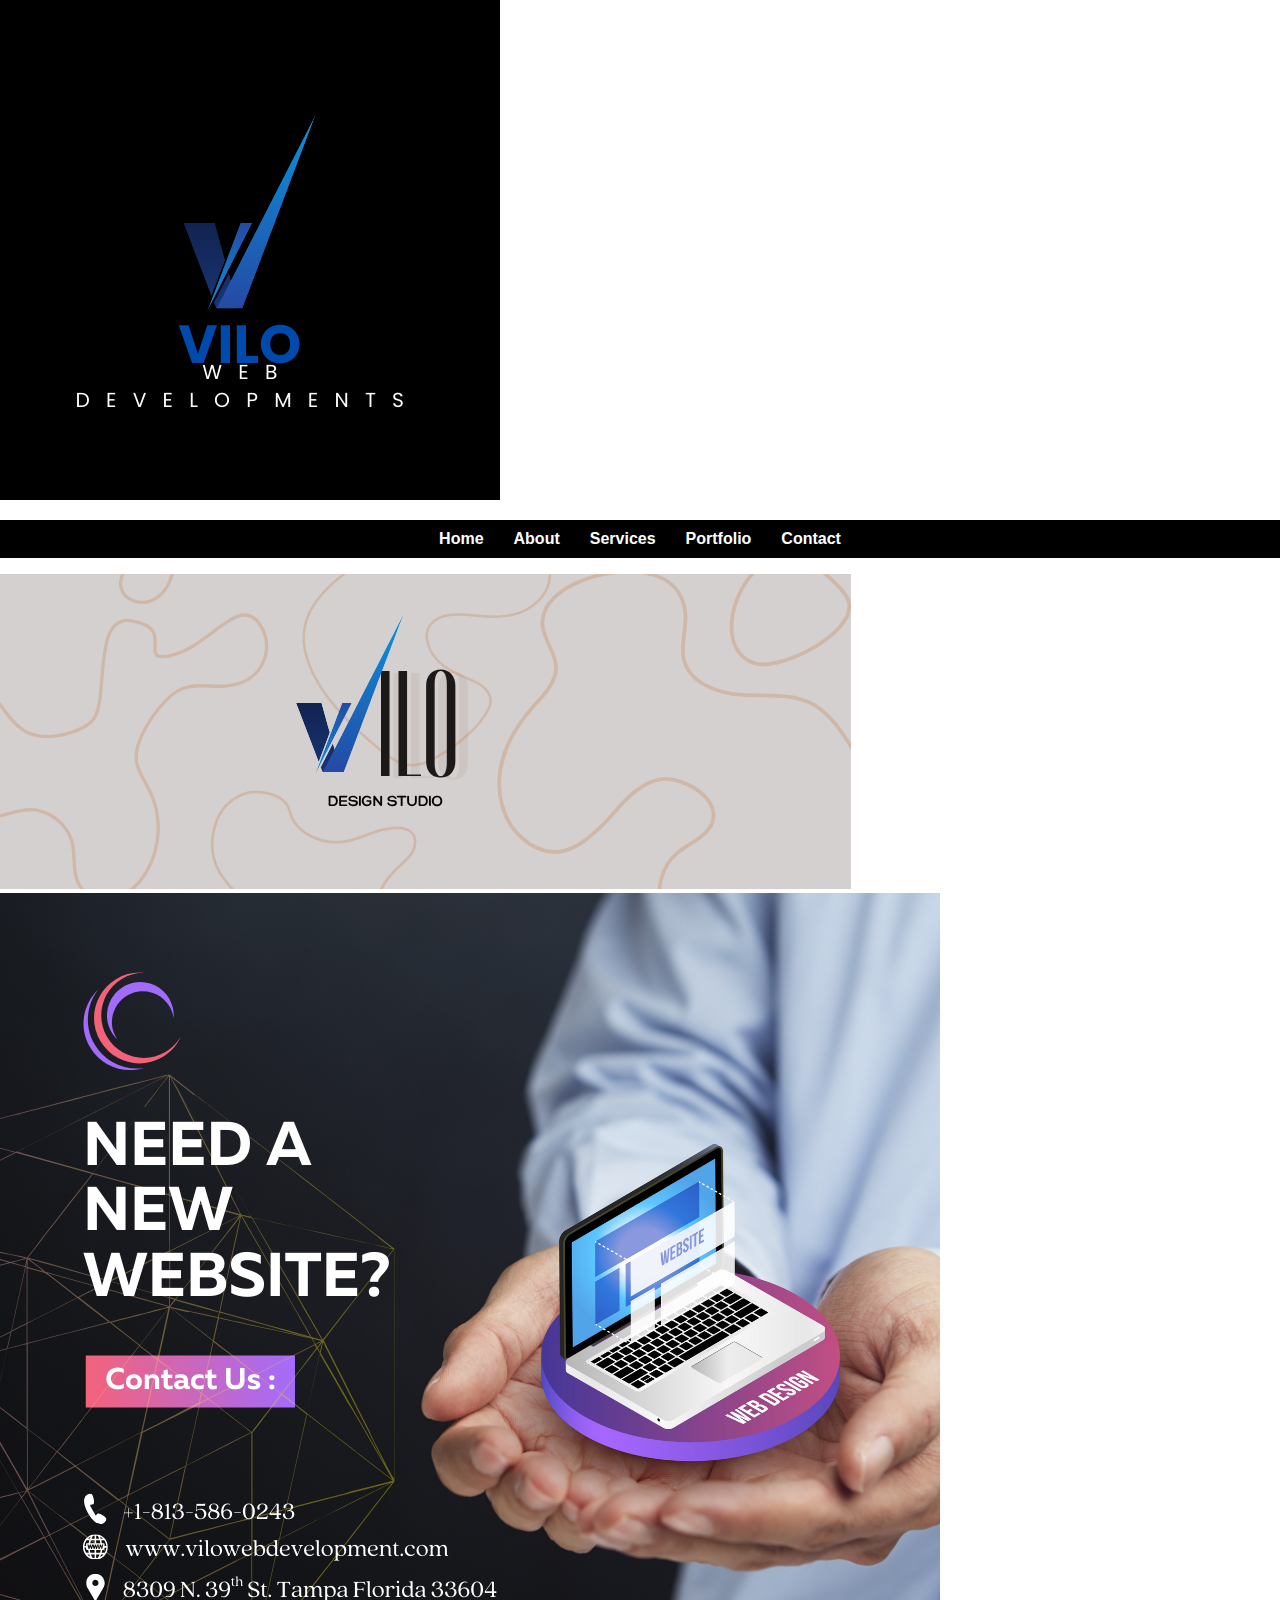
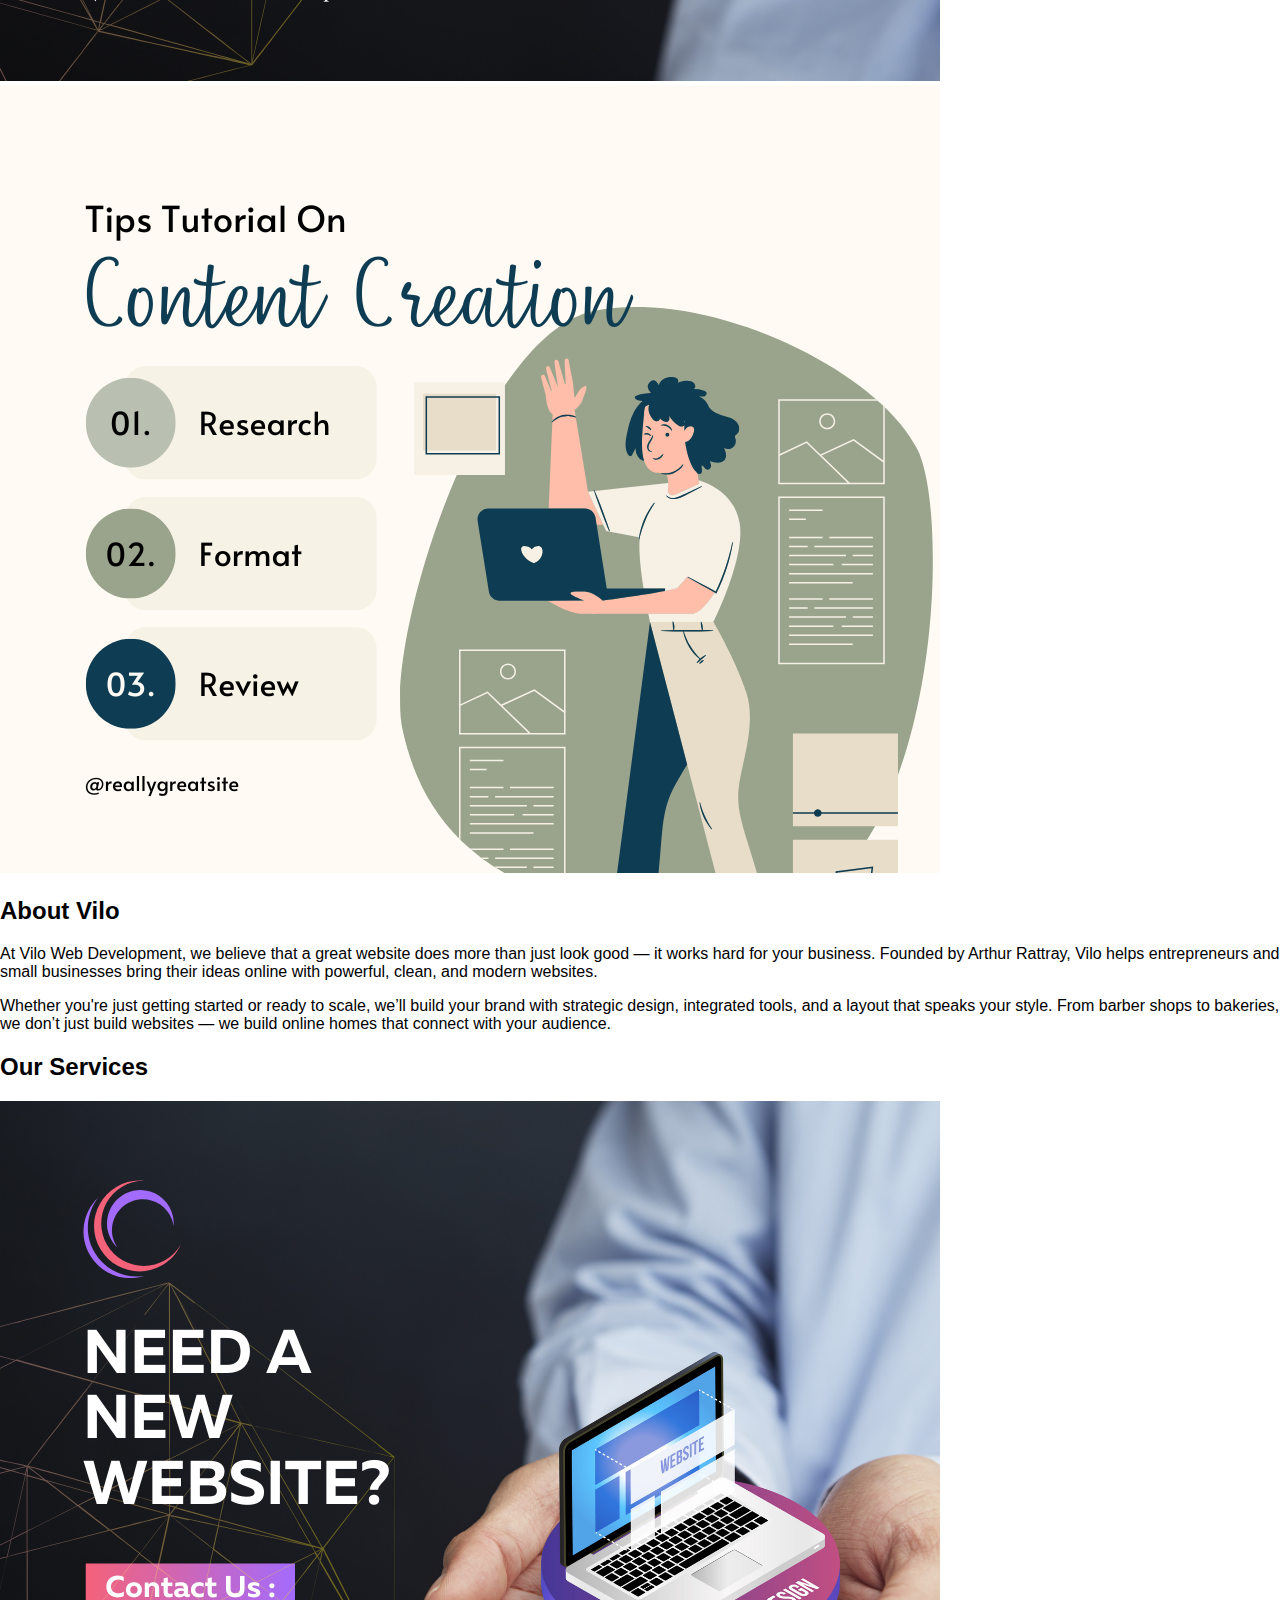
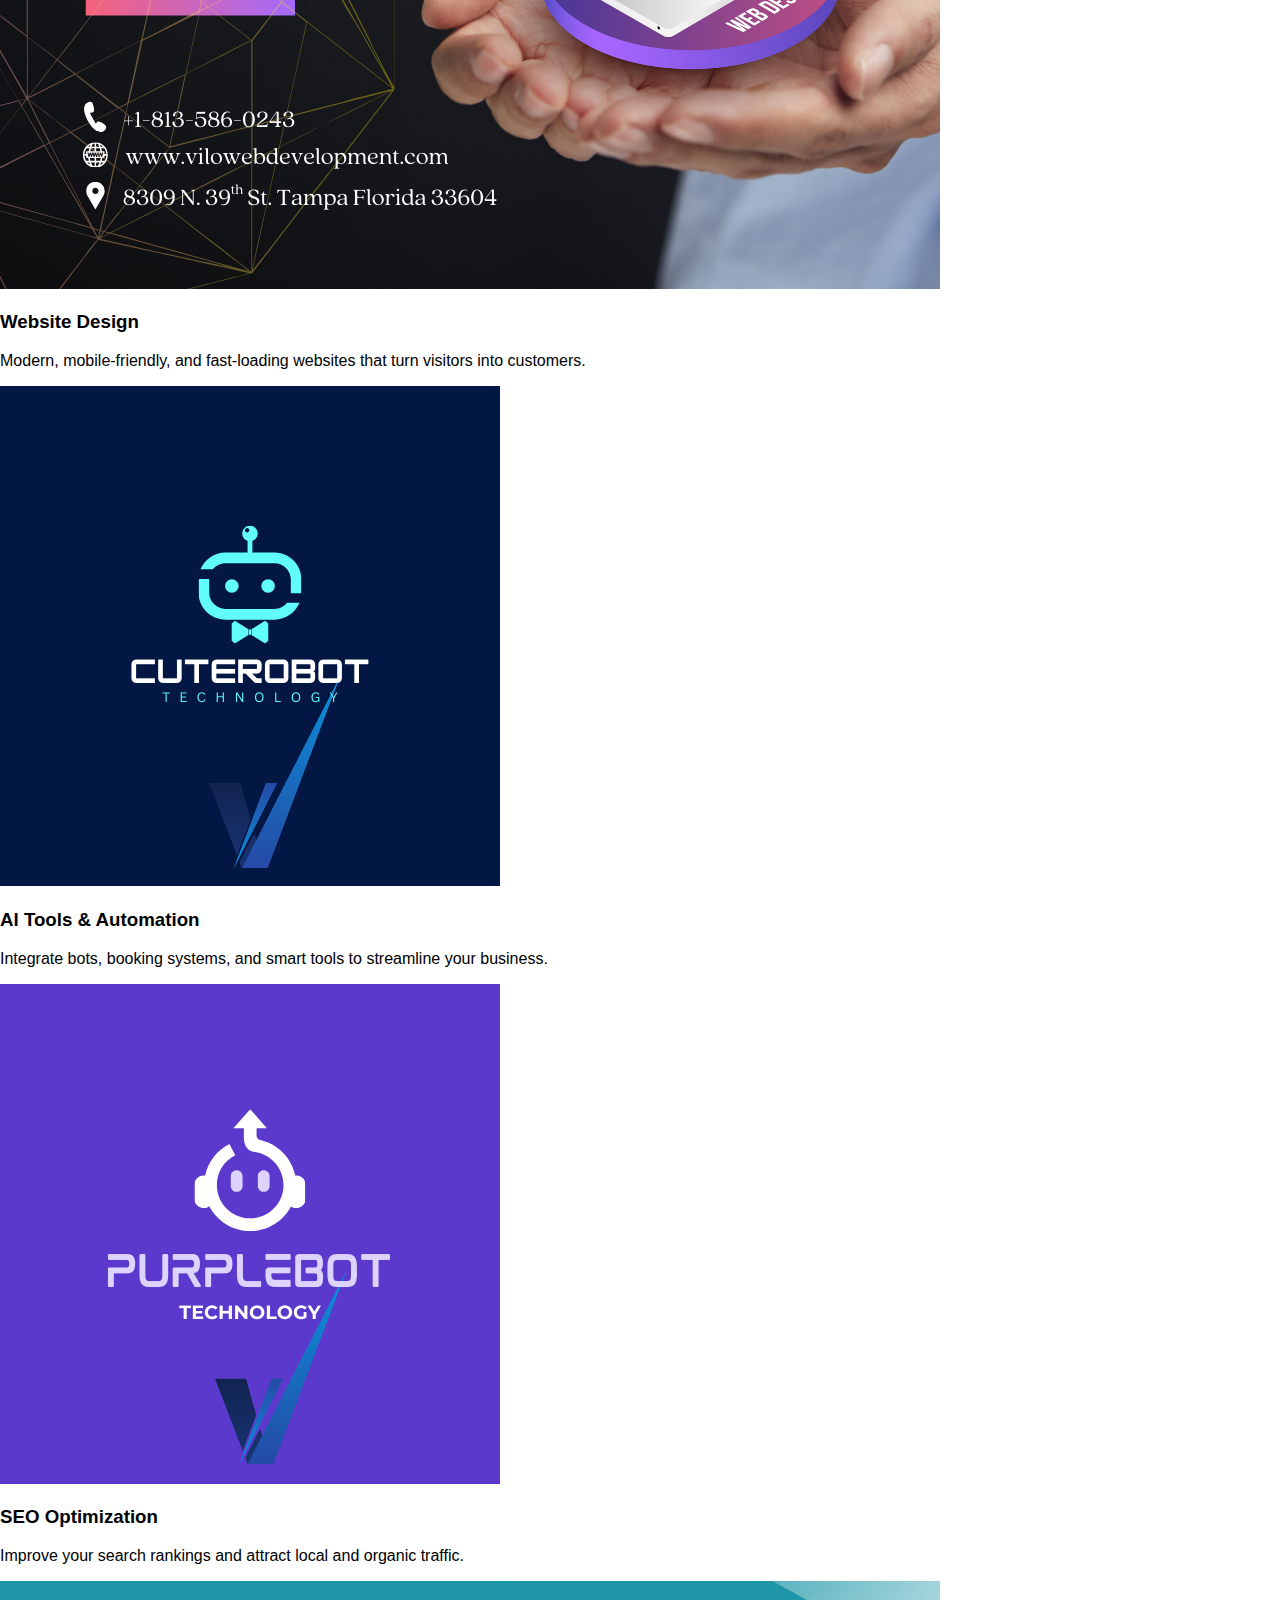
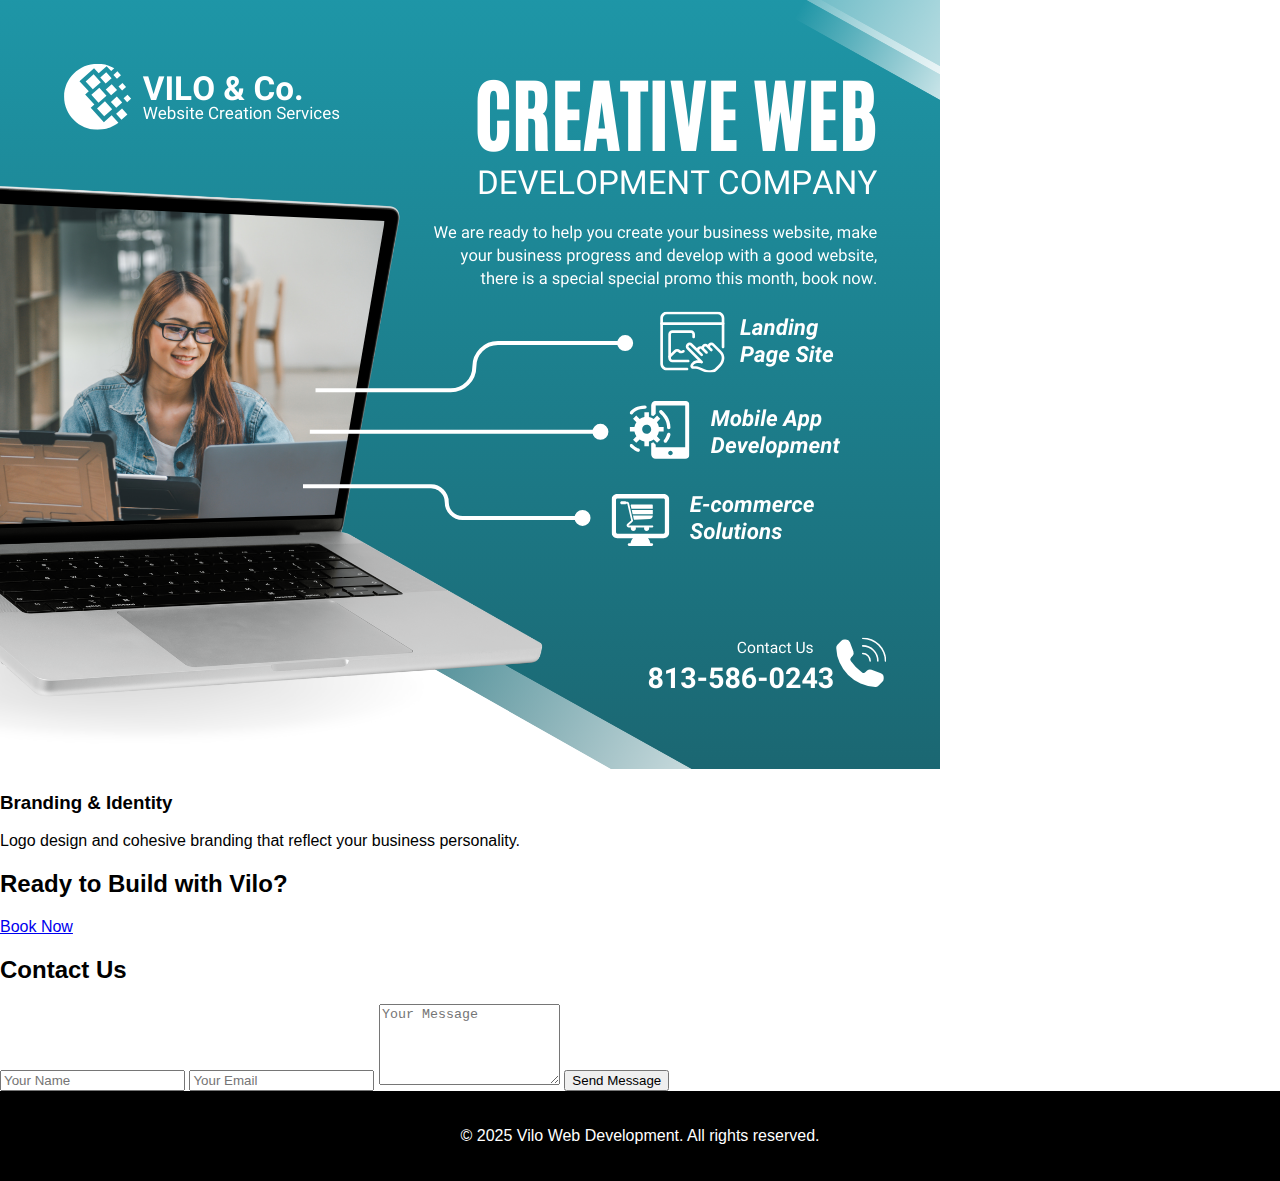
<file: public/index.html>
<!DOCTYPE html>
<html lang="en">
<head>
  <meta charset="UTF-8" />
  <title>Vilo Web Development</title>
  <link rel="stylesheet" href="style.css" />
</head>
<body>
  <header class="site-header">
    <img src="images/Vilo_compressed.png" alt="Vilo Logo" class="logo" />
    <nav>
      <ul>
        <li><a href="#">Home</a></li>
        <li><a href="#about">About</a></li>
        <li><a href="#services">Services</a></li>
        <li><a href="#portfolio">Portfolio</a></li>
        <li><a href="#contact">Contact</a></li>
      </ul>
    </nav>
  </header>

  <section class="hero">
    <img src="images/vilo & Co. (1).png" alt="Vilo Banner" class="hero-img" />
  </section>

  <section class="cta">
    <img src="images/vilo 3 (1).png" alt="Need a Website CTA" />
  </section>

  <section class="content-tips">
    <img src="images/vilo 16.png" alt="Content Creation Tips" />
  </section>

  <section class="about" id="about">
    <h2>About Vilo</h2>
    <p>
      At Vilo Web Development, we believe that a great website does more than just look good — it works hard for your business. 
      Founded by Arthur Rattray, Vilo helps entrepreneurs and small businesses bring their ideas online with powerful, clean, and modern websites.
    </p>
    <p>
      Whether you're just getting started or ready to scale, we’ll build your brand with strategic design, integrated tools, and a layout that speaks your style. 
      From barber shops to bakeries, we don’t just build websites — we build online homes that connect with your audience.
    </p>
  </section>

  <section class="services" id="services">
    <h2>Our Services</h2>
    <div class="services-grid">
      <div class="service">
        <img src="images/vilo_3_compressed.png" alt="Website Design">
        <h3>Website Design</h3>
        <p>Modern, mobile-friendly, and fast-loading websites that turn visitors into customers.</p>
      </div>
      <div class="service">
        <img src="images/vilo (7).png" alt="AI Integration">
        <h3>AI Tools & Automation</h3>
        <p>Integrate bots, booking systems, and smart tools to streamline your business.</p>
      </div>
      <div class="service">
        <img src="images/vilo (9).png" alt="SEO Optimization">
        <h3>SEO Optimization</h3>
        <p>Improve your search rankings and attract local and organic traffic.</p>
      </div>
      <div class="service">
        <img src="images/vilo_13_compressed.png" alt="Branding">
        <h3>Branding & Identity</h3>
        <p>Logo design and cohesive branding that reflect your business personality.</p>
      </div>
    </div>
  </section>

  <section class="booking">
    <h2>Ready to Build with Vilo?</h2>
    <a href="https://calendly.com/arthursenergyonline/30min-1" target="_blank" class="book-btn">Book Now</a>
  </section>

  <section class="contact" id="contact">
    <h2>Contact Us</h2>
    <form action="#" method="POST" class="contact-form">
      <input type="text" name="name" placeholder="Your Name" required />
      <input type="email" name="email" placeholder="Your Email" required />
      <textarea name="message" rows="5" placeholder="Your Message" required></textarea>
      <button type="submit">Send Message</button>
    </form>
  </section>

  <footer>
    <p>&copy; 2025 Vilo Web Development. All rights reserved.</p>
  </footer>
</body>
</html>
</file>
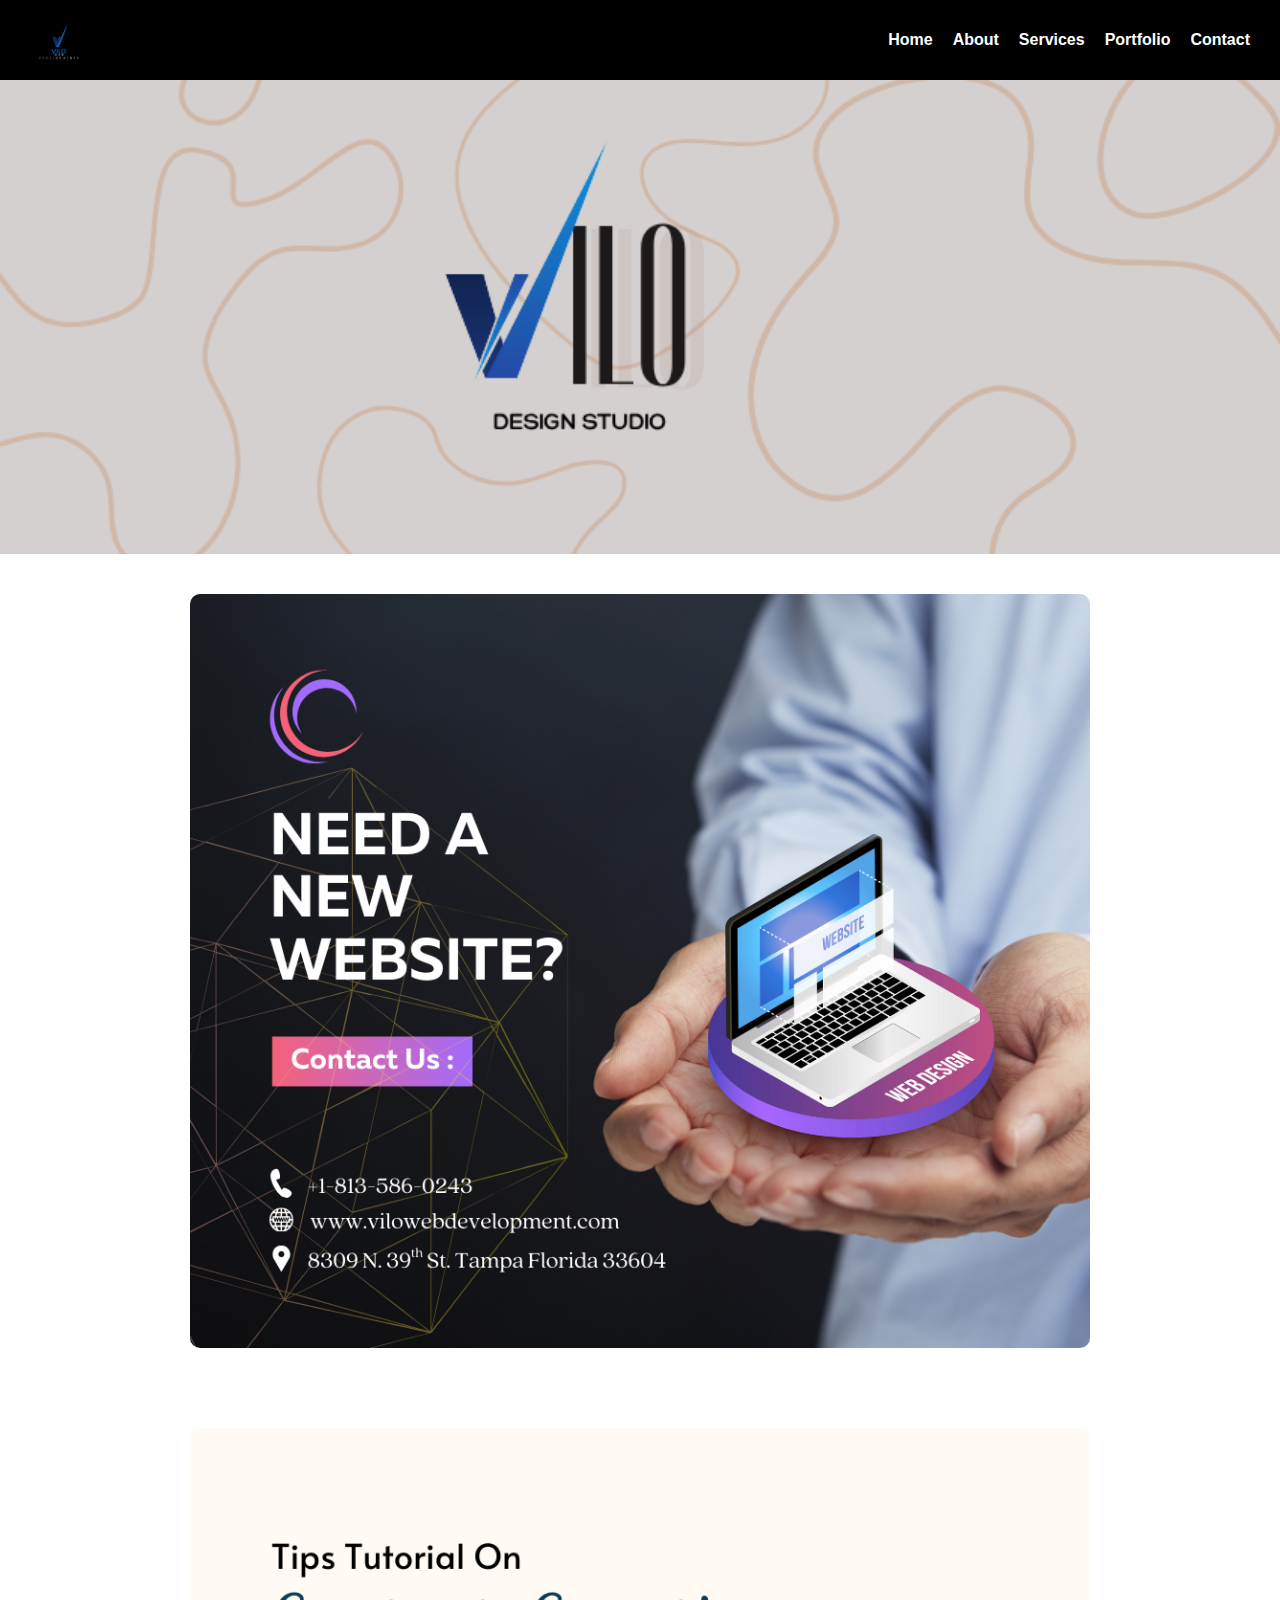
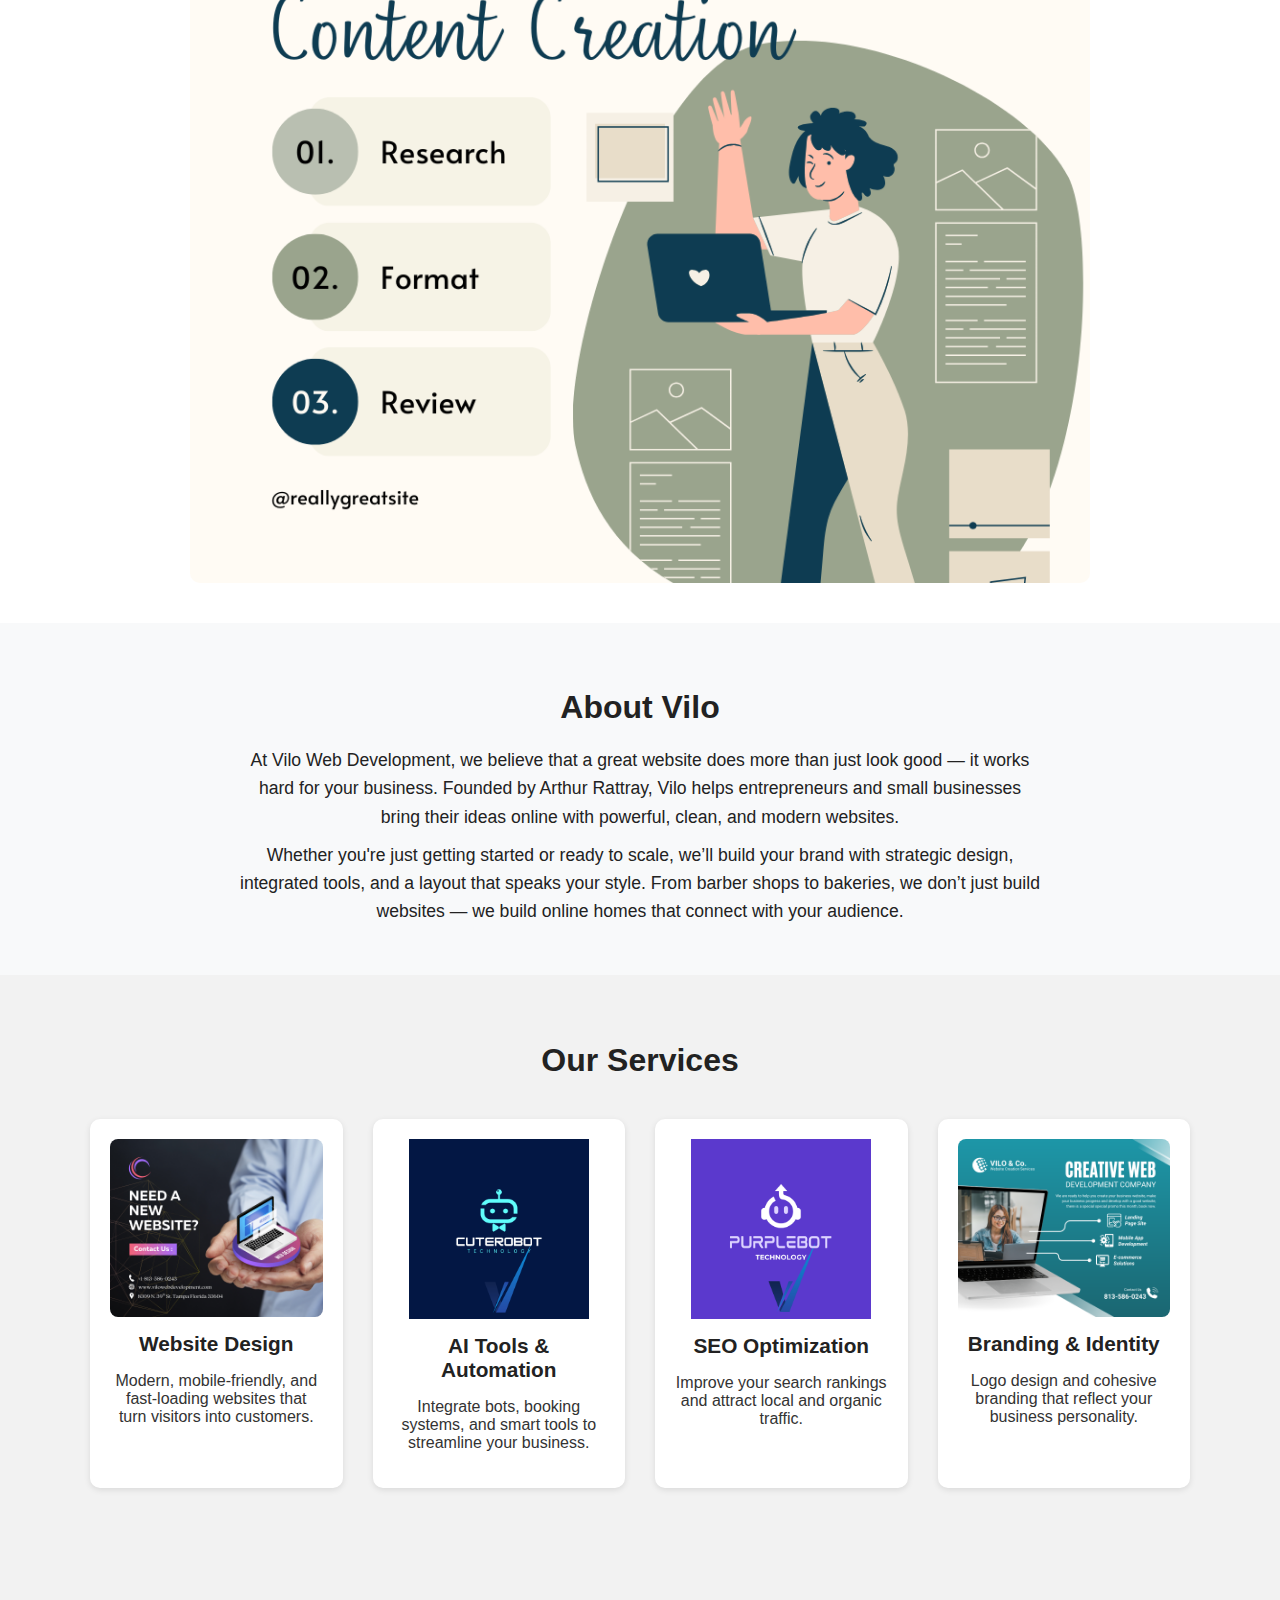
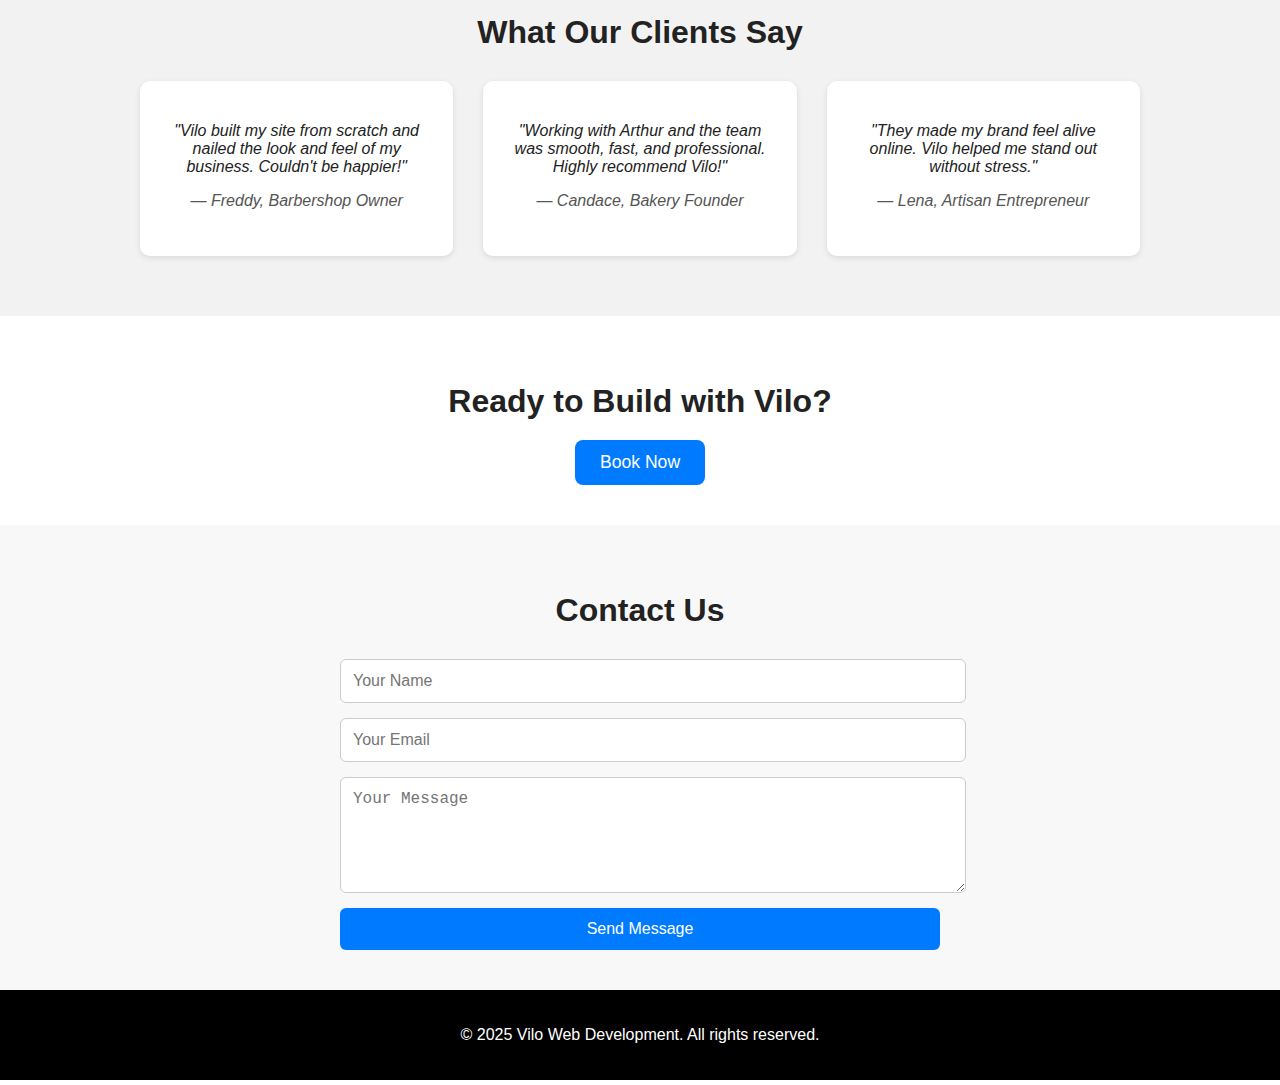
<file: vilo_full_site/public/index.html>
<!DOCTYPE html>
<html lang="en">
<head>
  <meta charset="UTF-8" />
  <title>Vilo Web Development</title>
  <link rel="stylesheet" href="style.css" />
</head>
<body>
  <header class="site-header">
    <img src="images/Vilo_compressed.png" alt="Vilo Logo" class="logo" />
    <nav>
      <ul>
        <li><a href="#">Home</a></li>
        <li><a href="#about">About</a></li>
        <li><a href="#services">Services</a></li>
        <li><a href="#portfolio">Portfolio</a></li>
        <li><a href="#contact">Contact</a></li>
      </ul>
    </nav>
  </header>

  <section class="hero">
    <img src="images/vilo & Co. (1).png" alt="Vilo Banner" class="hero-img" />
  </section>

  <section class="cta">
    <img src="images/vilo 3 (1).png" alt="Need a Website CTA" />
  </section>

  <section class="content-tips">
    <img src="images/vilo 16.png" alt="Content Creation Tips" />
  </section>

  <section class="about" id="about">
    <h2>About Vilo</h2>
    <p>
      At Vilo Web Development, we believe that a great website does more than just look good — it works hard for your business. 
      Founded by Arthur Rattray, Vilo helps entrepreneurs and small businesses bring their ideas online with powerful, clean, and modern websites.
    </p>
    <p>
      Whether you're just getting started or ready to scale, we’ll build your brand with strategic design, integrated tools, and a layout that speaks your style. 
      From barber shops to bakeries, we don’t just build websites — we build online homes that connect with your audience.
    </p>
  </section>

  <section class="services" id="services">
    <h2>Our Services</h2>
    <div class="services-grid">
      <div class="service">
        <img src="images/vilo_3_compressed.png" alt="Website Design">
        <h3>Website Design</h3>
        <p>Modern, mobile-friendly, and fast-loading websites that turn visitors into customers.</p>
      </div>
      <div class="service">
        <img src="images/vilo (7).png" alt="AI Integration">
        <h3>AI Tools & Automation</h3>
        <p>Integrate bots, booking systems, and smart tools to streamline your business.</p>
      </div>
      <div class="service">
        <img src="images/vilo (9).png" alt="SEO Optimization">
        <h3>SEO Optimization</h3>
        <p>Improve your search rankings and attract local and organic traffic.</p>
      </div>
      <div class="service">
        <img src="images/vilo_13_compressed.png" alt="Branding">
        <h3>Branding & Identity</h3>
        <p>Logo design and cohesive branding that reflect your business personality.</p>
      </div>
    </div>
  </section>

  
  <section class="testimonials" id="testimonials">
    <h2>What Our Clients Say</h2>
    <div class="testimonial-grid">
      <div class="testimonial">
        <p>"Vilo built my site from scratch and nailed the look and feel of my business. Couldn't be happier!"</p>
        <h4>— Freddy, Barbershop Owner</h4>
      </div>
      <div class="testimonial">
        <p>"Working with Arthur and the team was smooth, fast, and professional. Highly recommend Vilo!"</p>
        <h4>— Candace, Bakery Founder</h4>
      </div>
      <div class="testimonial">
        <p>"They made my brand feel alive online. Vilo helped me stand out without stress."</p>
        <h4>— Lena, Artisan Entrepreneur</h4>
      </div>
    </div>
  </section>


  <section class="booking">
    <h2>Ready to Build with Vilo?</h2>
    <a href="https://calendly.com/arthursenergyonline/30min-1" target="_blank" class="book-btn">Book Now</a>
  </section>

  <section class="contact" id="contact">
    <h2>Contact Us</h2>
    <form action="#" method="POST" class="contact-form">
      <input type="text" name="name" placeholder="Your Name" required />
      <input type="email" name="email" placeholder="Your Email" required />
      <textarea name="message" rows="5" placeholder="Your Message" required></textarea>
      <button type="submit">Send Message</button>
    </form>
  </section>

  <footer>
    <p>&copy; 2025 Vilo Web Development. All rights reserved.</p>
  </footer>
</body>
</html>
</file>
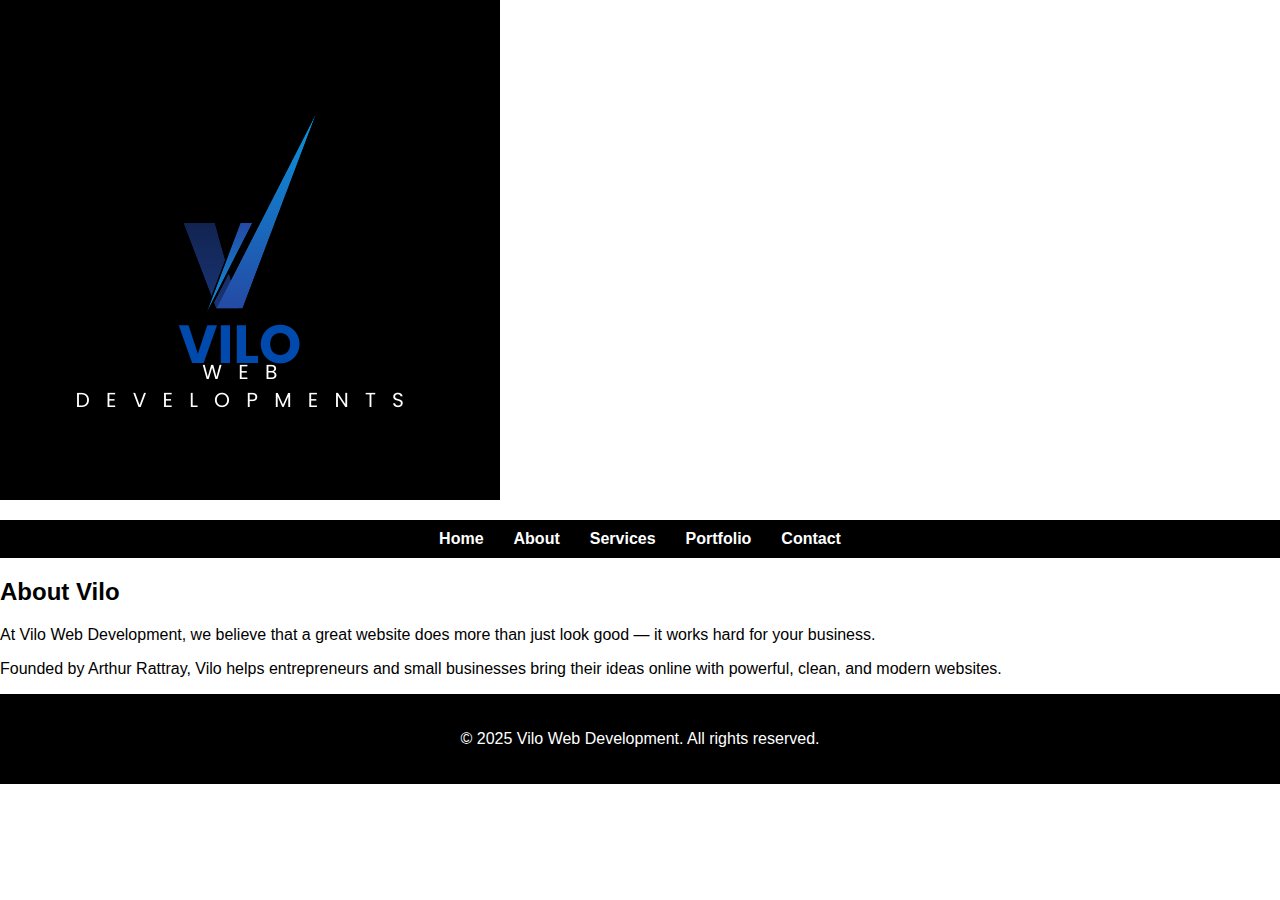
<file: public/about.html>
<!DOCTYPE html>
<html lang="en">
<head>
  <meta charset="UTF-8" />
  <title>Vilo Web Development</title>
  <link rel="stylesheet" href="style.css" />
</head>
<body>

<header class="site-header">
  <img src="images/Vilo_compressed.png" alt="Vilo Logo" class="logo" />
  <nav>
    <ul>
      <li><a href="index.html">Home</a></li>
      <li><a href="about.html">About</a></li>
      <li><a href="services.html">Services</a></li>
      <li><a href="portfolio.html">Portfolio</a></li>
      <li><a href="contact.html">Contact</a></li>
    </ul>
  </nav>
</header>


<section class="about">
  <h2>About Vilo</h2>
  <p>At Vilo Web Development, we believe that a great website does more than just look good — it works hard for your business.</p>
  <p>Founded by Arthur Rattray, Vilo helps entrepreneurs and small businesses bring their ideas online with powerful, clean, and modern websites.</p>
</section>


<footer>
  <p>&copy; 2025 Vilo Web Development. All rights reserved.</p>
</footer>

</body>
</html>
</file>
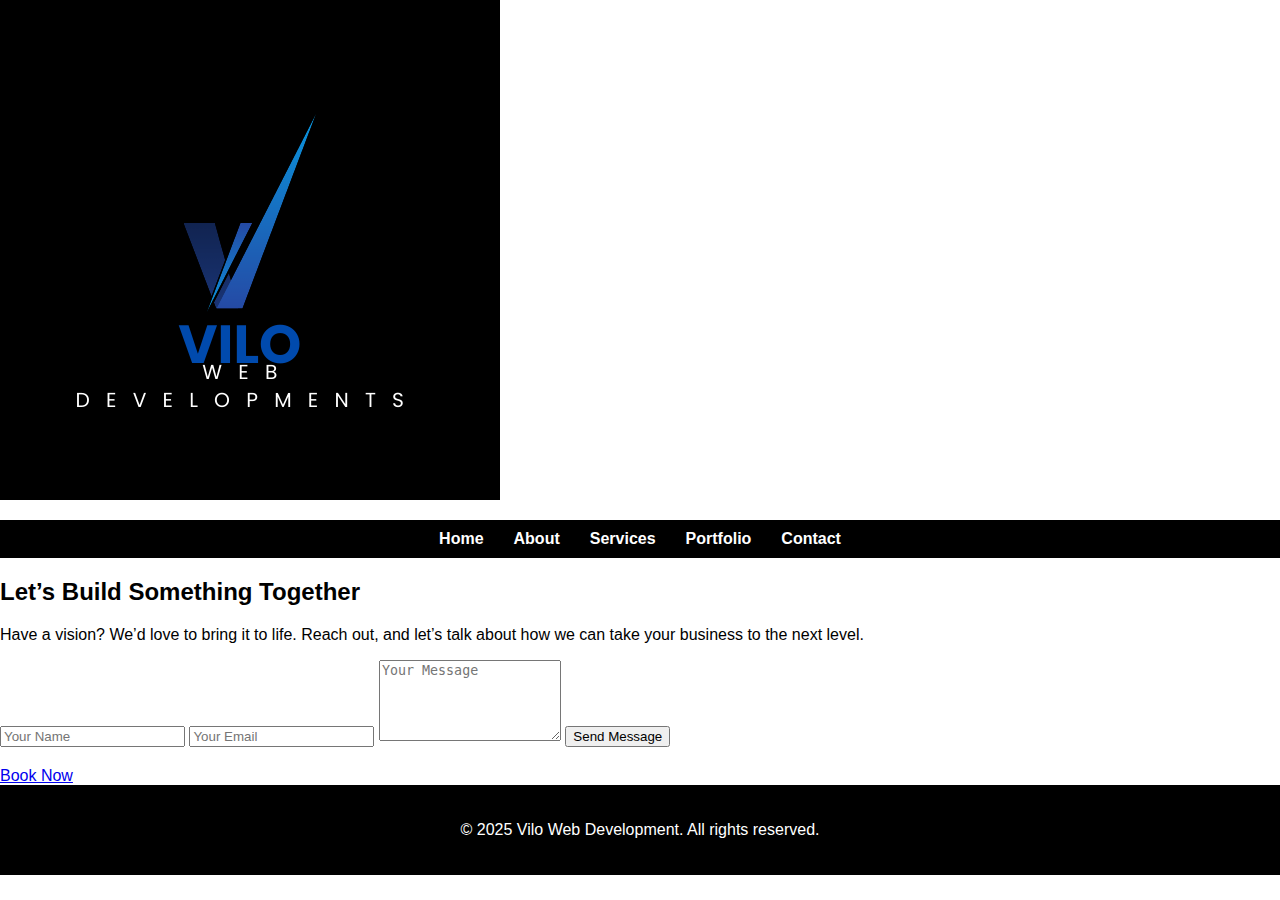
<file: public/contact.html>
<!DOCTYPE html>
<html lang="en">
<head>
  <meta charset="UTF-8" />
  <title>Vilo Web Development</title>
  <link rel="stylesheet" href="style.css" />
</head>
<body>

<header class="site-header">
  <img src="images/Vilo_compressed.png" alt="Vilo Logo" class="logo" />
  <nav>
    <ul>
      <li><a href="index.html">Home</a></li>
      <li><a href="about.html">About</a></li>
      <li><a href="services.html">Services</a></li>
      <li><a href="portfolio.html">Portfolio</a></li>
      <li><a href="contact.html">Contact</a></li>
    </ul>
  </nav>
</header>


<section class="contact">
  <h2>Let’s Build Something Together</h2>
  <p>Have a vision? We’d love to bring it to life. Reach out, and let’s talk about how we can take your business to the next level.</p>
  <form action="#" method="POST" class="contact-form">
    <input type="text" name="name" placeholder="Your Name" required />
    <input type="email" name="email" placeholder="Your Email" required />
    <textarea name="message" rows="5" placeholder="Your Message" required></textarea>
    <button type="submit">Send Message</button>
  </form>
  <div style="margin-top: 20px;">
    <a href="https://calendly.com/arthursenergyonline/30min-1" class="book-btn" target="_blank">Book Now</a>
  </div>
</section>


<footer>
  <p>&copy; 2025 Vilo Web Development. All rights reserved.</p>
</footer>

</body>
</html>
</file>
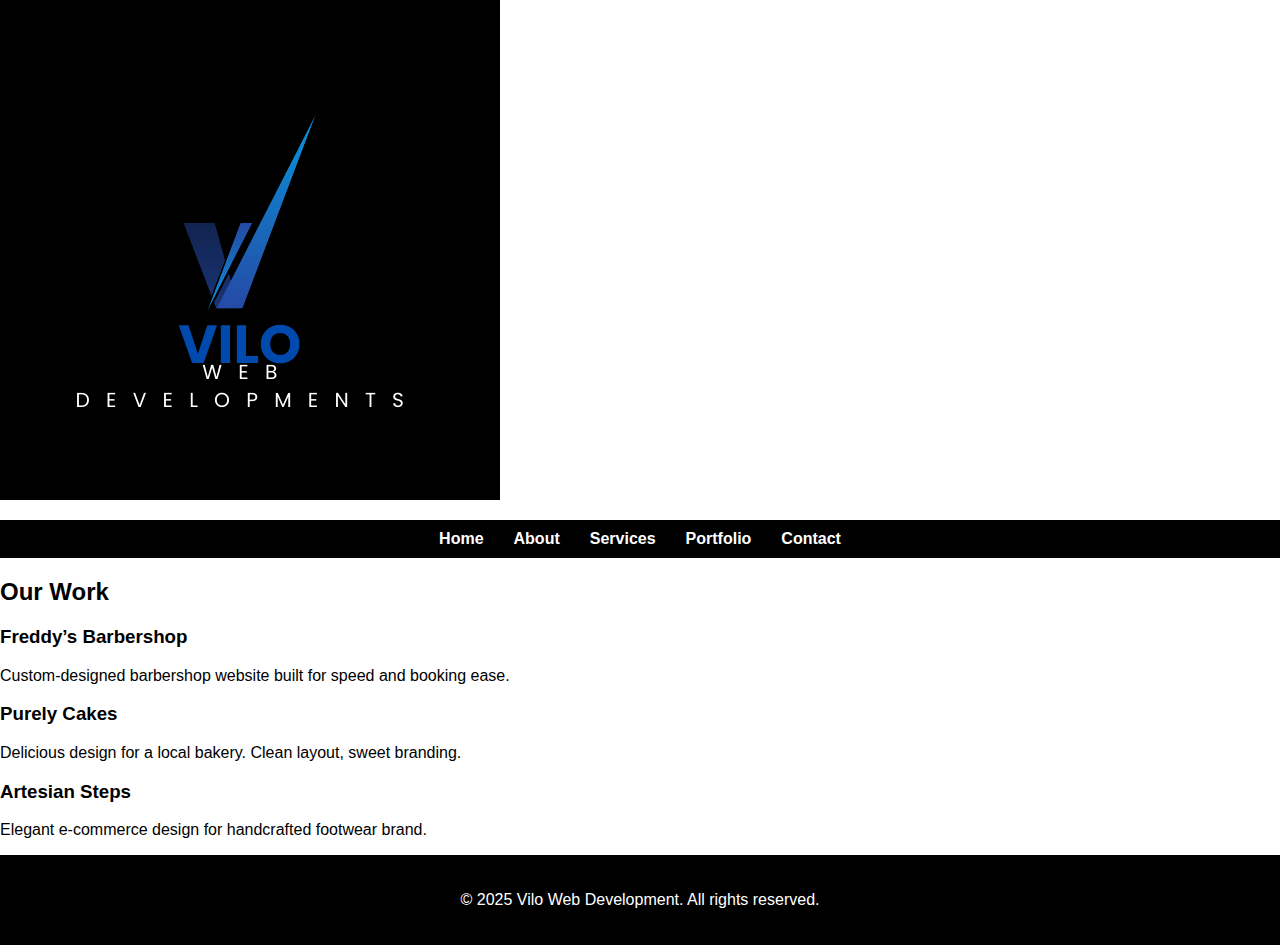
<file: public/portfolio.html>
<!DOCTYPE html>
<html lang="en">
<head>
  <meta charset="UTF-8" />
  <title>Vilo Web Development</title>
  <link rel="stylesheet" href="style.css" />
</head>
<body>

<header class="site-header">
  <img src="images/Vilo_compressed.png" alt="Vilo Logo" class="logo" />
  <nav>
    <ul>
      <li><a href="index.html">Home</a></li>
      <li><a href="about.html">About</a></li>
      <li><a href="services.html">Services</a></li>
      <li><a href="portfolio.html">Portfolio</a></li>
      <li><a href="contact.html">Contact</a></li>
    </ul>
  </nav>
</header>


<section class="portfolio">
  <h2>Our Work</h2>
  <div class="portfolio-grid">
    <div class="portfolio-item">
      <div class="thumb"></div>
      <h3>Freddy’s Barbershop</h3>
      <p>Custom-designed barbershop website built for speed and booking ease.</p>
    </div>
    <div class="portfolio-item">
      <div class="thumb"></div>
      <h3>Purely Cakes</h3>
      <p>Delicious design for a local bakery. Clean layout, sweet branding.</p>
    </div>
    <div class="portfolio-item">
      <div class="thumb"></div>
      <h3>Artesian Steps</h3>
      <p>Elegant e-commerce design for handcrafted footwear brand.</p>
    </div>
  </div>
</section>


<footer>
  <p>&copy; 2025 Vilo Web Development. All rights reserved.</p>
</footer>

</body>
</html>
</file>
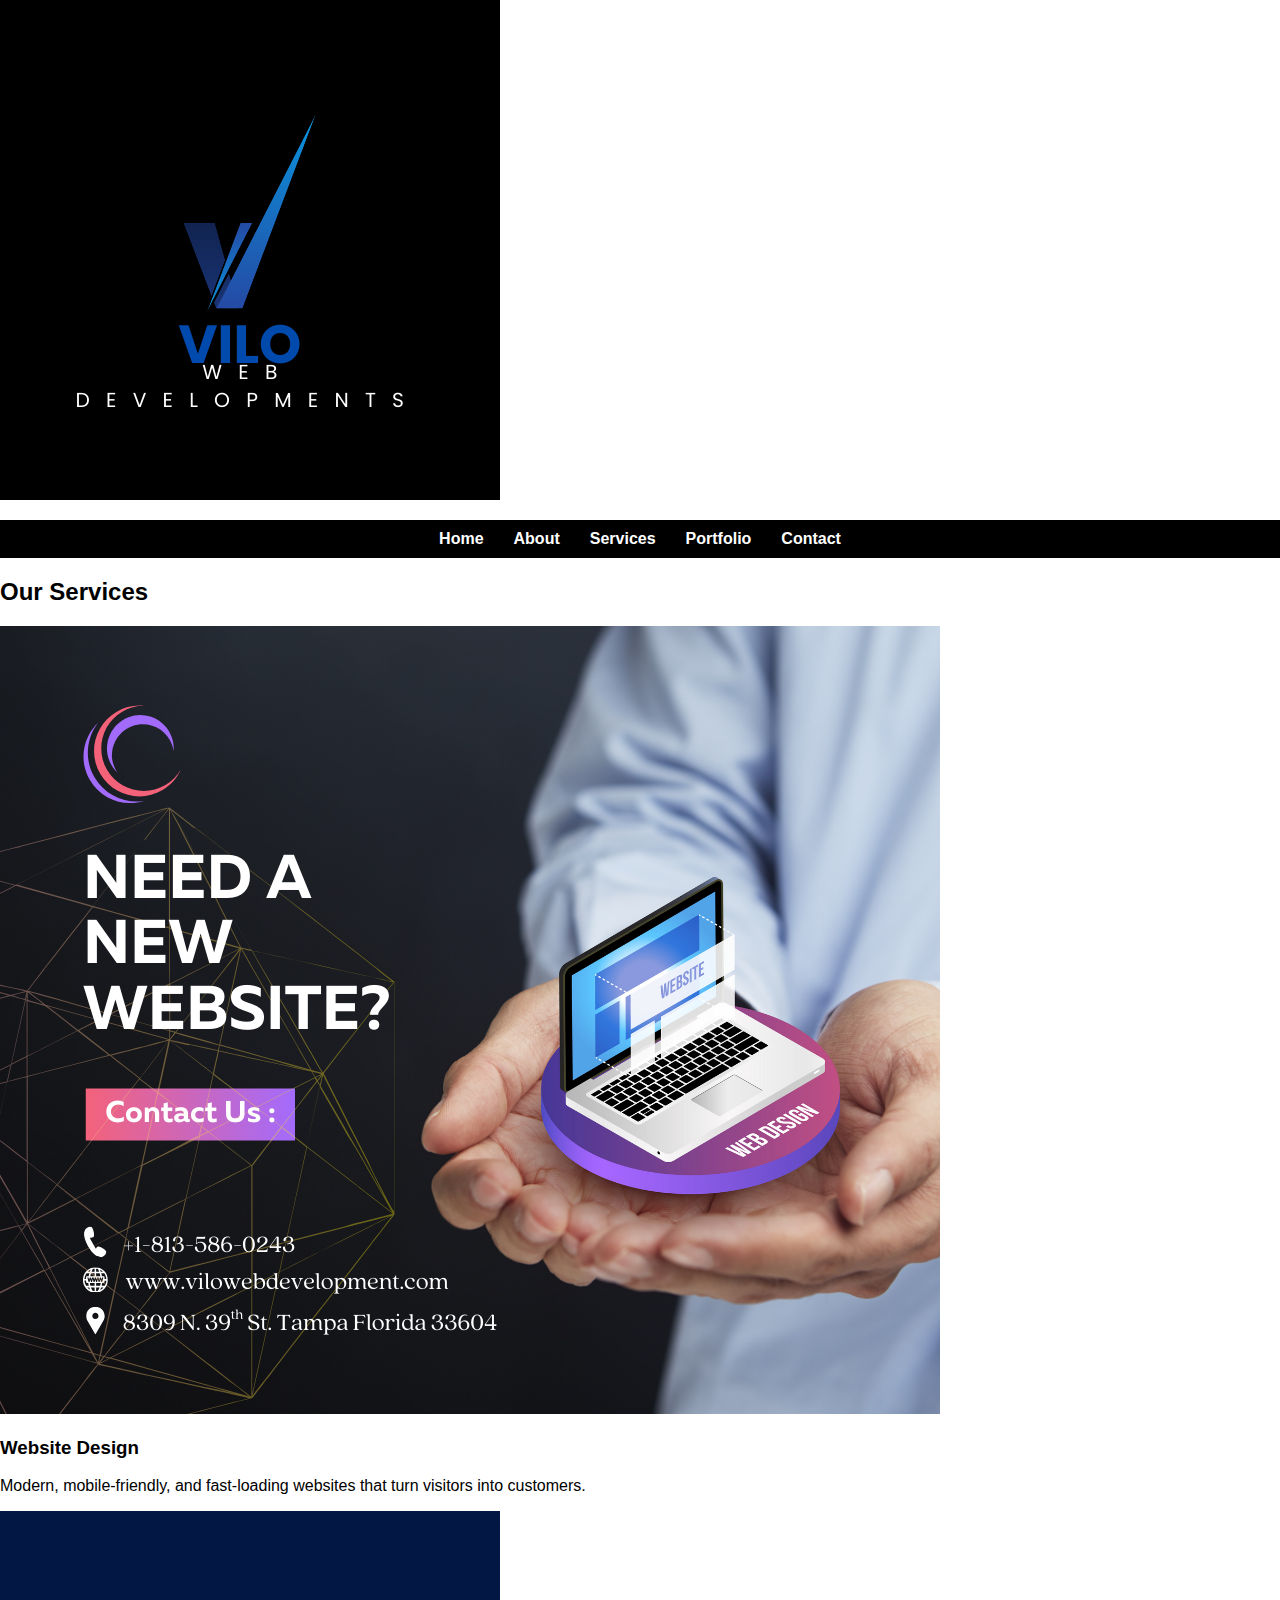
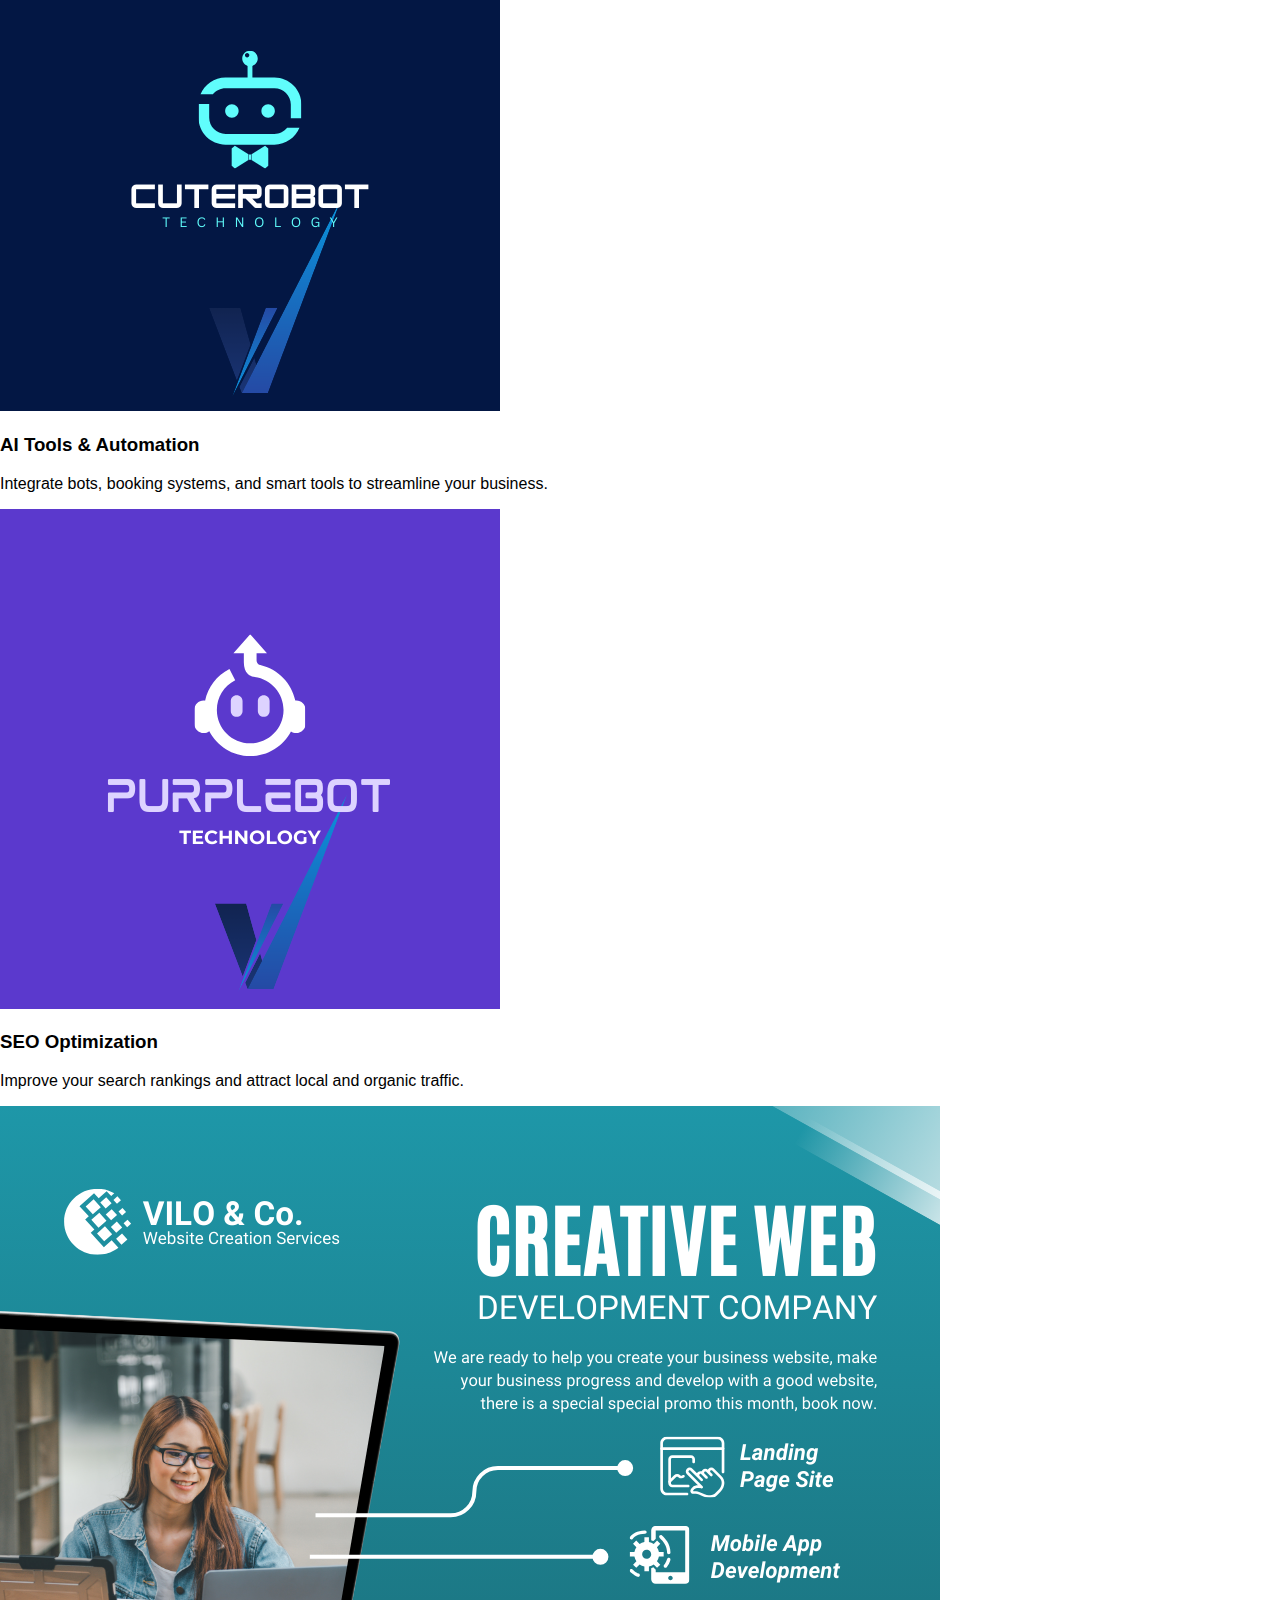
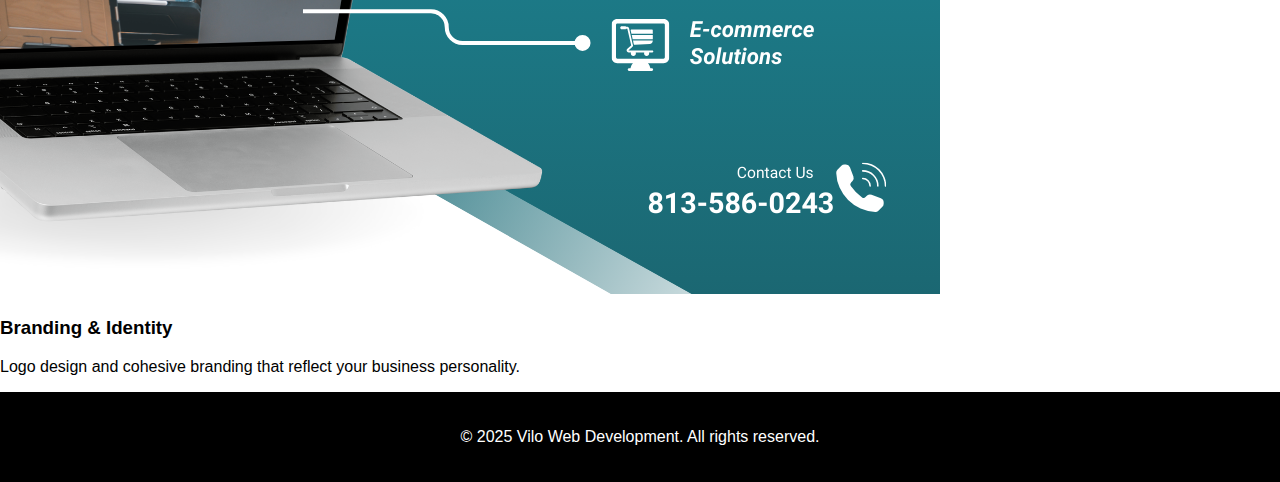
<file: public/services.html>
<!DOCTYPE html>
<html lang="en">
<head>
  <meta charset="UTF-8" />
  <title>Vilo Web Development</title>
  <link rel="stylesheet" href="style.css" />
</head>
<body>

<header class="site-header">
  <img src="images/Vilo_compressed.png" alt="Vilo Logo" class="logo" />
  <nav>
    <ul>
      <li><a href="index.html">Home</a></li>
      <li><a href="about.html">About</a></li>
      <li><a href="services.html">Services</a></li>
      <li><a href="portfolio.html">Portfolio</a></li>
      <li><a href="contact.html">Contact</a></li>
    </ul>
  </nav>
</header>


<section class="services">
  <h2>Our Services</h2>
  <div class="services-grid">
    <div class="service">
      <img src="images/vilo_3_compressed.png" alt="Website Design">
      <h3>Website Design</h3>
      <p>Modern, mobile-friendly, and fast-loading websites that turn visitors into customers.</p>
    </div>
    <div class="service">
      <img src="images/vilo (7).png" alt="AI Integration">
      <h3>AI Tools & Automation</h3>
      <p>Integrate bots, booking systems, and smart tools to streamline your business.</p>
    </div>
    <div class="service">
      <img src="images/vilo (9).png" alt="SEO Optimization">
      <h3>SEO Optimization</h3>
      <p>Improve your search rankings and attract local and organic traffic.</p>
    </div>
    <div class="service">
      <img src="images/vilo_13_compressed.png" alt="Branding">
      <h3>Branding & Identity</h3>
      <p>Logo design and cohesive branding that reflect your business personality.</p>
    </div>
  </div>
</section>


<footer>
  <p>&copy; 2025 Vilo Web Development. All rights reserved.</p>
</footer>

</body>
</html>
</file>
<file: public/style.css>
body { font-family: Arial, sans-serif; margin: 0; padding: 0; }
nav ul { display: flex; justify-content: center; list-style: none; padding: 10px; background: #000; }
nav ul li { margin: 0 15px; }
nav ul li a { color: white; text-decoration: none; font-weight: bold; }
footer { background: #000; color: white; text-align: center; padding: 20px; }
main { padding: 20px; max-width: 800px; margin: auto; }
</file>
<file: vilo_full_site/public/style.css>
body {
  font-family: Arial, sans-serif;
  margin: 0;
  background: #ffffff;
  color: #222;
}

.site-header {
  display: flex;
  justify-content: space-between;
  align-items: center;
  padding: 10px 30px;
  background-color: #000;
  color: white;
}

.site-header .logo {
  height: 60px;
}

.site-header nav ul {
  list-style: none;
  display: flex;
  gap: 20px;
}

.site-header nav ul li a {
  color: white;
  text-decoration: none;
  font-weight: bold;
}

.hero-img {
  width: 100%;
  display: block;
}

.cta, .content-tips, .services, .about, .booking, .contact {
  padding: 40px 20px;
  text-align: center;
}

.cta img, .content-tips img, .services img {
  width: 100%;
  max-width: 900px;
  margin: auto;
  display: block;
  border-radius: 10px;
}

.about {
  background: #f8f9fa;
}

.about h2 {
  font-size: 2rem;
  margin-bottom: 20px;
}

.about p {
  max-width: 800px;
  margin: 10px auto;
  font-size: 1.1rem;
  line-height: 1.6;
}

.services {
  background: #f2f2f2;
  text-align: center;
}

.services h2 {
  font-size: 2rem;
  margin-bottom: 40px;
}

.services-grid {
  display: grid;
  grid-template-columns: repeat(auto-fit, minmax(240px, 1fr));
  gap: 30px;
  max-width: 1100px;
  margin: 0 auto;
}

.service {
  background: #ffffff;
  padding: 20px;
  border-radius: 10px;
  box-shadow: 0 2px 6px rgba(0,0,0,0.1);
}

.service img {
  width: 100%;
  max-height: 180px;
  object-fit: contain;
  margin-bottom: 15px;
  border-radius: 8px;
}

.service h3 {
  font-size: 1.3rem;
  margin: 10px 0;
}

.service p {
  font-size: 1rem;
  color: #333;
}

.booking h2 {
  font-size: 2rem;
  margin-bottom: 20px;
}

.book-btn {
  display: inline-block;
  background: #007BFF;
  color: white;
  padding: 12px 25px;
  text-decoration: none;
  font-size: 1.1rem;
  border-radius: 8px;
  transition: background 0.3s ease;
}

.book-btn:hover {
  background: #0056b3;
}

.contact {
  background: #f8f8f8;
}

.contact h2 {
  font-size: 2rem;
  margin-bottom: 30px;
}

.contact-form {
  max-width: 600px;
  margin: auto;
  display: flex;
  flex-direction: column;
  gap: 15px;
}

.contact-form input,
.contact-form textarea {
  padding: 12px;
  border: 1px solid #ccc;
  border-radius: 6px;
  font-size: 1rem;
  width: 100%;
}

.contact-form button {
  background: #007BFF;
  color: white;
  padding: 12px;
  border: none;
  font-size: 1rem;
  border-radius: 6px;
  cursor: pointer;
}

.contact-form button:hover {
  background: #0056b3;
}

footer {
  background: #000;
  color: white;
  text-align: center;
  padding: 20px;
}

.testimonials {
  background: #f2f2f2;
  padding: 60px 20px;
  text-align: center;
}

.testimonials h2 {
  font-size: 2rem;
  margin-bottom: 30px;
}

.testimonial-grid {
  display: grid;
  grid-template-columns: repeat(auto-fit, minmax(280px, 1fr));
  gap: 30px;
  max-width: 1000px;
  margin: auto;
}

.testimonial {
  background: white;
  padding: 25px;
  border-radius: 10px;
  box-shadow: 0 2px 6px rgba(0,0,0,0.1);
  font-style: italic;
}

.testimonial h4 {
  margin-top: 15px;
  font-weight: normal;
  color: #555;
}
</file>
